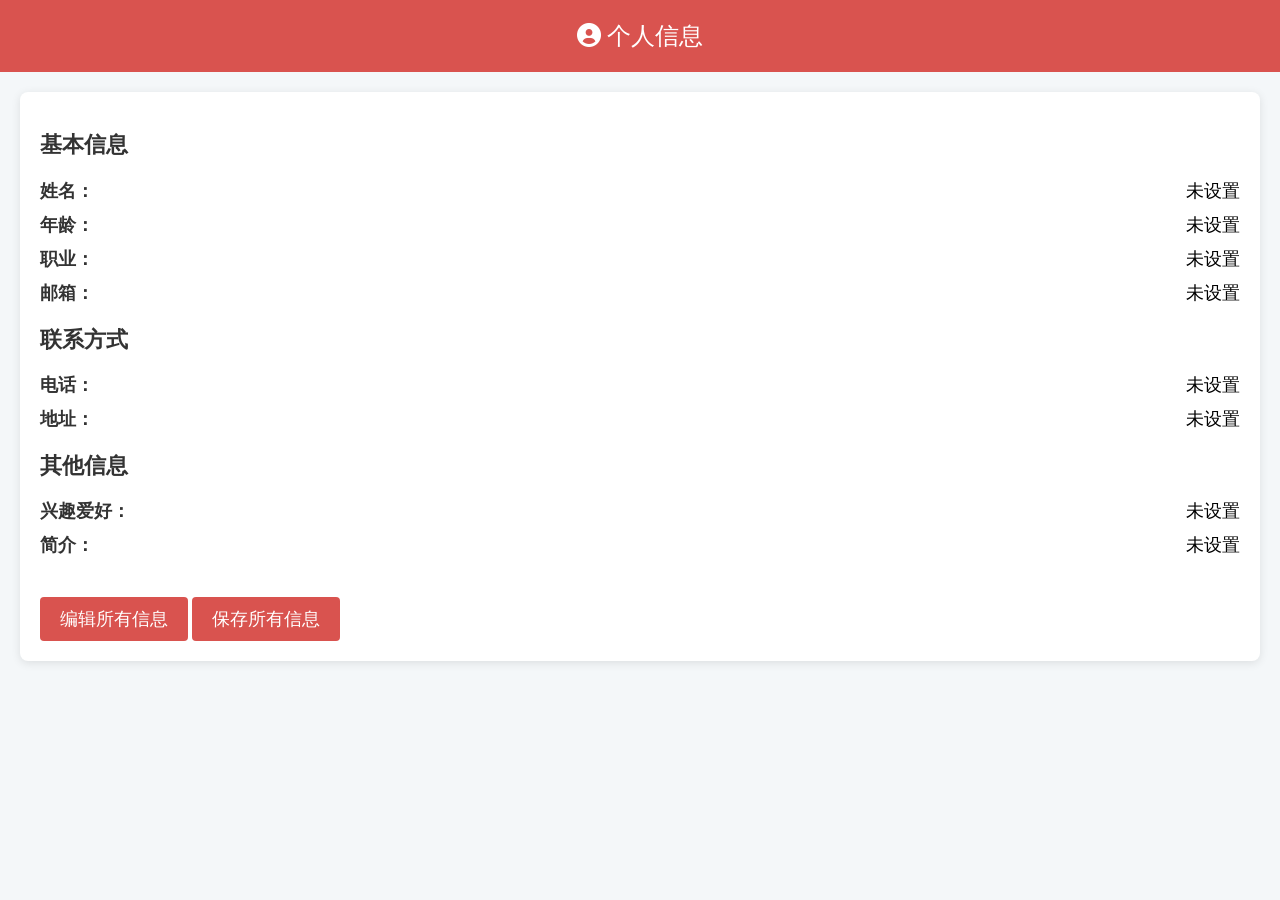
<file: frontend/personal_info.html>
<!DOCTYPE html>
<html lang="zh-CN">
<head>
  <meta charset="UTF-8">
  <meta name="viewport" content="width=device-width, initial-scale=1.0">
  <title>个人信息</title>

  <!-- 引入一些外部样式库以增强页面美观 -->
  <link rel="stylesheet" href="https://cdnjs.cloudflare.com/ajax/libs/font-awesome/6.0.0-beta3/css/all.min.css">
  <style>
    body {
      font-family: Arial, sans-serif;
      background-color: #f4f7f9;
      margin: 0;
      padding: 0;
      box-sizing: border-box;
    }

    header {
      background-color: #d9534f;
      color: white;
      text-align: center;
      padding: 20px;
      font-size: 24px;
    }

    .container {
      max-width: 1200px;
      margin: 20px auto;
      padding: 20px;
      background-color: white;
      border-radius: 8px;
      box-shadow: 0 2px 10px rgba(0, 0, 0, 0.1);
    }

    .section {
      margin-bottom: 20px;
    }

    .section h2 {
      font-size: 22px;
      color: #333;
    }

    .info-item {
      display: flex;
      align-items: center;
      justify-content: space-between;
      margin: 10px 0;
    }

    .info-item strong {
      color: #333;
      font-size: 18px;
    }

    .info-item span {
      font-size: 18px;
    }

    .info-item input {
      padding: 5px 10px;
      font-size: 16px;
      width: 60%;
      border-radius: 4px;
      border: 1px solid #ccc;
    }

    .info-item button {
      padding: 5px 10px;
      background-color: #0075c9;
      color: white;
      border: none;
      border-radius: 4px;
      cursor: pointer;
      font-size: 16px;
    }

    .info-item button:hover {
      background-color: #005fa3;
    }

    .edit-box {
      border: 1px solid #0075c9;
      padding: 5px;
      border-radius: 4px;
      width: 80%;
      display: flex;
      justify-content: space-between;
      align-items: center;
    }

    .edit-box button {
      background-color: #28a745;
      border: none;
      border-radius: 4px;
      color: white;
      cursor: pointer;
    }

    .edit-box button:hover {
      background-color: #218838;
    }

    .edit-all-btn {
      display: inline-block;
      margin-top: 20px;
      padding: 10px 20px;
      background-color: #d9534f;
      color: white;
      border: none;
      border-radius: 4px;
      cursor: pointer;
      font-size: 18px;
    }

    .edit-all-btn:hover {
      background-color: #005fa3;
    }
  </style>
</head>
<body>

  <header>
    <i class="fas fa-user-circle"></i> 个人信息
  </header>

  <div class="container">
    <div class="section">
      <h2>基本信息</h2>
      <div class="info-item" id="name-item">
        <strong>姓名：</strong>
        <span id="name">未设置</span>
      </div>
      <div class="info-item" id="age-item">
        <strong>年龄：</strong>
        <span id="age">未设置</span>
      </div>
      <div class="info-item" id="job-item">
        <strong>职业：</strong>
        <span id="job">未设置</span>
      </div>
      <div class="info-item" id="email-item">
        <strong>邮箱：</strong>
        <span id="email">未设置</span>
      </div>
    </div>

    <div class="section">
      <h2>联系方式</h2>
      <div class="info-item" id="phone-item">
        <strong>电话：</strong>
        <span id="phone">未设置</span>
      </div>
      <div class="info-item" id="address-item">
        <strong>地址：</strong>
        <span id="address">未设置</span>
      </div>
    </div>

    <div class="section">
      <h2>其他信息</h2>
      <div class="info-item" id="hobbies-item">
        <strong>兴趣爱好：</strong>
        <span id="hobbies">未设置</span>
      </div>
      <div class="info-item" id="bio-item">
        <strong>简介：</strong>
        <span id="bio">未设置</span>
      </div>
    </div>

    <!-- 编辑和保存按钮 -->
    <button class="edit-all-btn" onclick="editAllInfo()">编辑所有信息</button>
    <button class="edit-all-btn" onclick="saveAllInfo()">保存所有信息</button>
  </div>

  <script>
    // 从 localStorage 获取个人信息并显示
    function displayPersonalInfo() {
      document.getElementById('name').textContent = localStorage.getItem('name') || '未设置';
      document.getElementById('age').textContent = localStorage.getItem('age') || '未设置';
      document.getElementById('job').textContent = localStorage.getItem('job') || '未设置';
      document.getElementById('email').textContent = localStorage.getItem('email') || '未设置';
      document.getElementById('phone').textContent = localStorage.getItem('phone') || '未设置';
      document.getElementById('address').textContent = localStorage.getItem('address') || '未设置';
      document.getElementById('hobbies').textContent = localStorage.getItem('hobbies') || '未设置';
      document.getElementById('bio').textContent = localStorage.getItem('bio') || '未设置';
    }

    // 页面加载时显示个人信息
    window.onload = displayPersonalInfo;

    // 启动编辑模式，所有信息项都变为可编辑框
    function editAllInfo() {
      const fields = ['name', 'age', 'job', 'email', 'phone', 'address', 'hobbies', 'bio'];
      fields.forEach(field => {
        const spanElement = document.getElementById(field);
        const currentValue = spanElement.textContent;

        // 创建编辑框
        const editBox = document.createElement('div');
        editBox.className = 'edit-box';

        // 添加输入框
        editBox.innerHTML = `
          <input type="text" id="${field}-input" value="${currentValue}" />
        `;

        // 替换原始显示内容
        spanElement.style.display = 'none';
        spanElement.parentElement.appendChild(editBox);
      });
    }

    // 保存所有修改的信息并更新显示
    function saveAllInfo() {
      const fields = ['name', 'age', 'job', 'email', 'phone', 'address', 'hobbies', 'bio'];
      fields.forEach(field => {
        const inputElement = document.getElementById(`${field}-input`);
        const spanElement = document.getElementById(field);
        const editBox = inputElement.parentElement;

        // 保存修改的值到 localStorage
        const newValue = inputElement.value;
        localStorage.setItem(field, newValue);

        // 更新页面显示
        spanElement.textContent = newValue;

        // 隐藏编辑框
        editBox.remove();
        spanElement.style.display = 'inline';
      });
    }
  </script>

</body>
</html>
</file>
